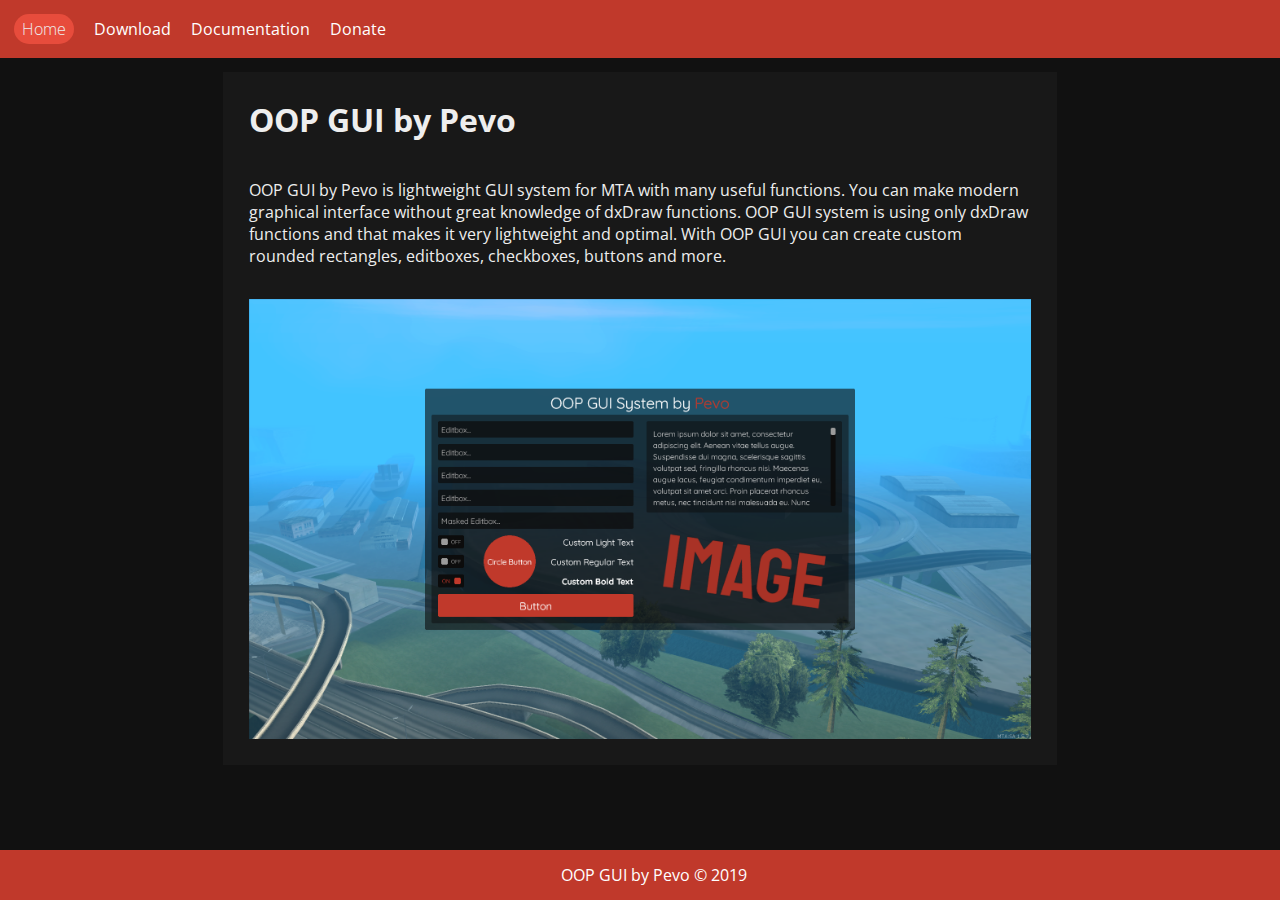
<file: GUI DOC/index.html>
<html>
  <head>
    <title>OOP GUI by Pevo</title>
    <link rel="stylesheet" href="beauty.css" />
    <link rel="stylesheet" href="style.css" />
  </head>

  <body>
    <nav>
      <div class="nav nav-xs-block purple padding_l">
        <a href="index.html"><button class="m radius_full">Home</button></a>
        <li><a href="download.html">Download</a></li>
        <li><a href="documentation.html">Documentation</a></li>
        <li><a href="donate.html">Donate</a></li>
      </div>
    </nav>

    <div class="padding_l">
      <div class="container flex-l flex-m">
        <div class="col textbox padding_m col-l-8 col-m-10 col-s-12 col-xs-12 pr" style="margin: auto">
          <h1>OOP GUI by Pevo</h1><br />
          <p>
            OOP GUI by Pevo is lightweight GUI system for MTA with many useful functions.
            You can make modern graphical interface without great knowledge of dxDraw functions.
            OOP GUI system is using only dxDraw functions and that makes it very lightweight and optimal.
            With OOP GUI you can create custom rounded rectangles, editboxes, checkboxes, buttons and
            more.
          </p>
          <img src="screen.png" style="padding: 16px; width: calc(100% - 32px);" />
        </div>
      </div>
      <br />
    </div><br />
    <footer>
      <div class="footer purple padding_l">
        OOP GUI by Pevo &copy 2019
      </div>
    </footer>
  </body>
</html>
</file>
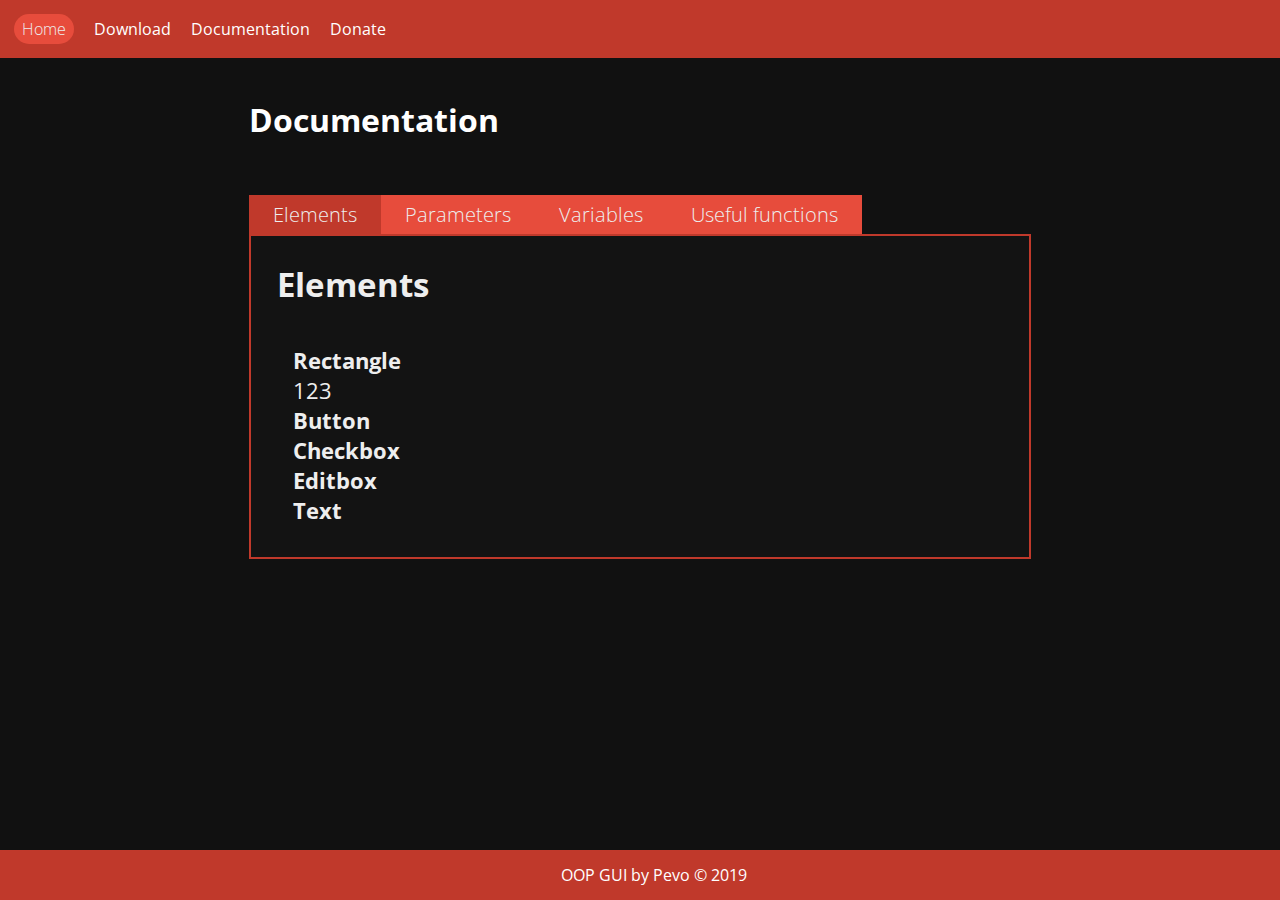
<file: GUI DOC/documentation.html>
<html>
  <head>
    <title>OOP GUI by Pevo - Documentation</title>
    <link rel="stylesheet" href="beauty.css" />
    <link rel="stylesheet" href="style.css" />
  </head>

  <body>
    <nav>
      <div class="nav nav-xs-block purple padding_l">
        <a href="index.html"><button class="m radius_full">Home</button></a>
        <li><a href="download.html">Download</a></li>
        <li><a href="documentation.html">Documentation</a></li>
        <li><a href="donate.html">Donate</a></li>
      </div>
    </nav>

    <div class="padding_l">
      <div class="container flex-l flex-m">
        <div class="col textbox padding_m col-l-8 col-m-10 col-s-12 col-xs-12 dark" style="margin: auto">
          <h1>Documentation</h1><br />
          <div style="padding: 16px">
            <button class="gray l docbttn" id="types_bttn">Elements</button><button
              class="gray l docbttn" id="parameters_bttn">Parameters</button><button class="gray l
              docbttn" id="variables_bttn">Variables</button><button class="gray l docbttn" id="usefulfunctions_bttn">Useful
              functions</button><br />

            <div id="types" class="docbox col textbox padding_m col-l-12 col-m-12 col-s-12 col-xs-12 gray">
              <h2>Elements</h2>
              <ul>
                <li><b>Rectangle</b><br>123</li>
                <li><b>Button</b></li>
                <li><b>Checkbox</b></li>
                <li><b>Editbox</b></li>
                <li><b>Text</b></li>
              </ul>
            </div>
            <div id="parameters" class="docbox col textbox padding_m col-l-12 col-m-12 col-s-12 col-xs-12 gray">
              <h2>Parameters of element</h2>
              <ul>
                <li>Legend</li>
                <li>
                  <span class="docp"><span class="t">[type of parameter]</span> parameter</span> - Required parameter<br />
                  <span class="docpo"><span class="t">[type of parameter]</span> [parameter]</span> - An optional parameter
                </li>
              </ul><br /><br />
              <ul>
                <li>
                  <span class="docp"><span class="t">[table]</span> position</span><br>
                  <ul>
                    <li>
                      <span class="docpo"><span class="t">[float]</span> x</span> - Horizontal position of element in px<br />
                      <span class="docpo"><span class="t">[float]</span> y</span> - Vertical position of element in px
                    </li>
                  </ul>
                </li><br />
                <li>
                  <span class="docp"><span class="t">[table]</span> size</span><br>
                  <ul>
                    <li>
                      <span class="docp"><span class="t">[float]</span> width</span> - Width of element (horizontal size) in px<br />
                      <span class="docp"><span class="t">[float]</span> height</span> - Height of element (vertical size) in px
                    </li>
                  </ul>
                </li><br />
                <li>
                  <span class="docpo"><span class="t">[table]</span> color</span><br>
                  <ul>
                    <li>
                      <span class="docp"><span class="t">[table]</span> background</span> - RGB color of background in table (ex. {255, 255, 255, 200})
                    </li>
                    <li>
                      <span class="docp"><span class="t">[table]</span> text</span> - RGB color of text in table (ex. {255, 255, 255, 200})
                    </li>
                    <li>
                      <span class="docp"><span class="t">[table]</span> placeholder</span> - RGB color of placeholder in table (ex. {255, 255, 255, 200})
                    </li>
                    <li>
                      <span class="docp"><span class="t">[table]</span> primary</span> - RGB color of primary in table (ex. {255, 255, 255, 200})
                    </li>
                    <li>
                      <span class="docp"><span class="t">[table]</span> inactive</span> - RGB color of inactive in table (ex. {255, 255, 255, 200})
                    </li>
                    <li>
                      <span class="docpo"><span class="t">[table]</span> focus</span> - RGB color of focus in table (ex. {255, 255, 255, 200})
                    </li>
                    <li>
                      <span class="docpo"><span class="t">[table]</span> hover</span> - RGB color of hover in table (ex. {255, 255, 255, 200})
                    </li>
                  </ul>
                </li><br />
                <li>
                  <span class="docp"><span class="t">[table]</span> font</span><br>
                  <ul>
                    <li>
                      <span class="docpo"><span class="t">[string]</span> name</span> - Name of font<br />
                      <span class="docpo"><span class="t">[float]</span> size</span> - Size of font
                    </li>
                  </ul>
                </li><br />
              </ul>
            </div>
            <div id="variables" class="docbox col textbox padding_m col-l-12 col-m-12 col-s-12 col-xs-12 gray">
              456
            </div>
            <div id="usefulfunctions" class="docbox col textbox padding_m col-l-12 col-m-12 col-s-12 col-xs-12 gray">
              654
            </div>
          </div>
        </div>
      </div>
      <br />
    </div><br />
    <footer>
      <div class="footer purple padding_l">
        OOP GUI by Pevo &copy 2019
      </div>
    </footer>


    <script>
      var currentPage = "types"

      var typesButton = document.getElementById("types_bttn")
      var parametersButton = document.getElementById("parameters_bttn")
      var variablesButton = document.getElementById("variables_bttn")
      var usefulfunctionsButton = document.getElementById("usefulfunctions_bttn")

      var types = document.getElementById("types")
      var parameters = document.getElementById("parameters")
      var variables = document.getElementById("variables")
      var usefulfunctions = document.getElementById("usefulfunctions")

      typesButton.className = "gray l docbttn docbttnclicked"
      parameters.style.display = "none"
      variables.style.display = "none"
      usefulfunctions.style.display = "none"

      typesButton.onclick = function() {
        typesButton.className = "gray l docbttn docbttnclicked"
        parametersButton.className = "gray l docbttn"
        variablesButton.className = "gray l docbttn"
        usefulfunctionsButton.className = "gray l docbttn"
        types.style.display = "inline-block"
        parameters.style.display = "none"
        variables.style.display = "none"
        usefulfunctions.style.display = "none"
      }

      parametersButton.onclick = function() {
        typesButton.className = "gray l docbttn"
        parametersButton.className = "gray l docbttn docbttnclicked"
        variablesButton.className = "gray l docbttn"
        usefulfunctionsButton.className = "gray l docbttn"
        types.style.display = "none"
        parameters.style.display = "inline-block"
        variables.style.display = "none"
        usefulfunctions.style.display = "none"
      }
      variablesButton.onclick = function() {
        typesButton.className = "gray l docbttn"
        parametersButton.className = "gray l docbttn"
        variablesButton.className = "gray l docbttn docbttnclicked"
        usefulfunctionsButton.className = "gray l docbttn"
        types.style.display = "none"
        parameters.style.display = "none"
        variables.style.display = "inline-block"
        usefulfunctions.style.display = "none"
      }

      usefulfunctionsButton.onclick = function() {
        typesButton.className = "gray l docbttn"
        parametersButton.className = "gray l docbttn"
        variablesButton.className = "gray l docbttn"
        usefulfunctionsButton.className = "gray l docbttn docbttnclicked"
        types.style.display = "none"
        parameters.style.display = "none"
        variables.style.display = "none"
        usefulfunctions.style.display = "inline-block"
      }

    </script>
  </body>
</html>
</file>
<file: GUI DOC/beauty.css>
@import url('https://fonts.googleapis.com/css?family=Open+Sans:300,400&display=swap');

* {
  font-family: 'Open Sans', sans-serif;
  outline: none;
}

:root {
  --borderColor: #999;
}

body {
  margin: 0px;
}

.textbox {
  background: #E4E4E4;
  padding: 10px;
}

a {
  text-decoration: none;
  color: inherit;
}

button, input[type=submit] {
  border: 1px solid var(--borderColor);
  background: #DDD;
  padding: 4px;
  padding-right: 8px;
  padding-left: 8px;
  font-size: 12px;
  transition: background 0.2s, border 0.2s, filter 0.2s;
  font-weight: 300;
}

button:hover, input[type=submit]:hover {

}

input[type=text], input[type=password], input[type=email], select, option {
  border: 1px solid var(--borderColor);
  box-sizing: border-box;
  font-size: 16px;
  padding: 6px;
}

select option:checked {
  background: #CCC;
  color: #000;
}

select option:not(:checked) {
  background: #EEE;
  color: #000;
}

.nav {
  width: 100%;
  box-sizing: border-box;
}

.nav > li {
  display: inline-block;
  padding-left: 16px;
}

@media (min-width: 0px) and (max-width: 768px) { /* EXTRA SMALL */
  .flex-xs {display: flex;}
}

@media (min-width: 769px) and (max-width: 992px) { /* SMALL */
  .flex-s {display: flex;}
}

@media (min-width: 993px) and (max-width: 1200px) { /* MEDIUM */
  .flex-m {display: flex;}
}

@media (min-width: 1201px) { /* LARGE */
  .flex-l {display: flex;}
}



@media (max-width: 768px) { /* EXTRA SMALL */
  .nav-xs-block > li {display: block; padding-left: 0px; padding-top: 16px;}
}

@media (max-width: 992px) { /* SMALL */
  .nav-s-block > li {display: block; padding-left: 0px; padding-top: 16px;}
}

@media (max-width: 1200px) { /* MEDIUM */
  .nav-m-block > li {display: block; padding-left: 0px; padding-top: 16px;}
}

@media (min-width: 1201px) { /* LARGE */
  .nav-l-block > li {display: block; padding-left: 0px; padding-top: 16px;}
}

.nav > li:first-child {
  padding-left: 0px;
}

.footer {
  position: fixed;
  left: 0;
  bottom: 0;
  width: 100%;
  text-align: center;
}

.container {
  font-size: 0px;
  box-sizing: border-box;
  width: 100%;
}

.container > .col {
  display: inline-block;
  font-size: 16px;
}

.col {
  display: inline-block;
  box-sizing: border-box;
}

/* TEXT SIZES */

.xs {font-size: 10px !important;}
.s  {font-size: 12px !important;}
.m  {font-size: 16px !important;}
.l  {font-size: 20px !important;}
.xl {font-size: 24px !important;}
.xxl {font-size: 32px !important;}

/* COLORS */

.light {background: #E0E0E0; color: #555; border-color: #D5D5D5;} .light:hover {border-color: #D3D3D3;}
.gray {background: #A0A0A0; color: white; border-color: #989898;} .gray:hover {border-color: #929292;}
.dark {background: #222223; color: white; border-color: #202021;} .dark:hover {border-color: #151516;}
.verydark {background: #121213; color: white; border-color: #101011;} .dark:hover {border-color: #050506;}
.red {background: #E84118; color: white; border-color: #E43812;} .red:hover {border-color: #A52008;}
.green {background: #44BD32; color: white; border-color: #40BA26;} .green:hover {border-color: #349D20;}
.blue {background: #0097E6; color: white; border-color: #0092E1;} .blue:hover {border-color: #0072B1;}
.orange {background: #E84118; color: white; border-color: #E03515;} .orange:hover {border-color: #B82108;}

/* RADIUS */
.radius_xs {border-radius: 2px !important;}
.radius_s {border-radius: 4px !important;}
.radius_m {border-radius: 6px !important;}
.radius_l {border-radius: 12px !important;}
.radius_xl {border-radius: 18px !important;}
.radius_full {border-radius: 1em !important;}

/* PADDINGS */
.padding_xs {padding: 4px !important;}
.padding_s {padding: 6px !important;}
.padding_m {padding: 10px !important;}
.padding_l {padding: 14px !important;}




/*
xs   0 - 768
s  768 - 992
m  992 - 1200
l 1200 - ...
*/

@media (min-width: 0px) { /* EXTRA SMALL */
  .col-l-12 {width: 100%;}
  .col-l-11 {width: 91.666666%;}
  .col-l-10 {width: 83.333333%;}
  .col-l-9 {width: 75%;}
  .col-l-8 {width: 66.666666%;}
  .col-l-7 {width: 58.333333%;}
  .col-l-6 {width: 50%;}
  .col-l-5 {width: 41.666666%;}
  .col-l-4 {width: 33.333333%;}
  .col-l-3 {width: 25%;}
  .col-l-2 {width: 16.666666%;}
  .col-l-1 {width: 8.333333%;}

  .col-m-12 {width: 100%;}
  .col-m-11 {width: 91.666666%;}
  .col-m-10 {width: 83.333333%;}
  .col-m-9 {width: 75%;}
  .col-m-8 {width: 66.666666%;}
  .col-m-7 {width: 58.333333%;}
  .col-m-6 {width: 50%;}
  .col-m-5 {width: 41.666666%;}
  .col-m-4 {width: 33.333333%;}
  .col-m-3 {width: 25%;}
  .col-m-2 {width: 16.666666%;}
  .col-m-1 {width: 8.333333%;}

  .col-s-12 {width: 100%;}
  .col-s-11 {width: 91.666666%;}
  .col-s-10 {width: 83.333333%;}
  .col-s-9 {width: 75%;}
  .col-s-8 {width: 66.666666%;}
  .col-s-7 {width: 58.333333%;}
  .col-s-6 {width: 50%;}
  .col-s-5 {width: 41.666666%;}
  .col-s-4 {width: 33.333333%;}
  .col-s-3 {width: 25%;}
  .col-s-2 {width: 16.666666%;}
  .col-s-1 {width: 8.333333%;}

  .col-xs-12 {width: 100%;}
  .col-xs-11 {width: 91.666666%;}
  .col-xs-10 {width: 83.333333%;}
  .col-xs-9 {width: 75%;}
  .col-xs-8 {width: 66.666666%;}
  .col-xs-7 {width: 58.333333%;}
  .col-xs-6 {width: 50%;}
  .col-xs-5 {width: 41.666666%;}
  .col-xs-4 {width: 33.333333%;}
  .col-xs-3 {width: 25%;}
  .col-xs-2 {width: 16.666666%;}
  .col-xs-1 {width: 8.333333%;}
}

@media (min-width: 768px) { /* SMALL */
  .col-l-12 {width: 100%;}
  .col-l-11 {width: 91.666666%;}
  .col-l-10 {width: 83.333333%;}
  .col-l-9 {width: 75%;}
  .col-l-8 {width: 66.666666%;}
  .col-l-7 {width: 58.333333%;}
  .col-l-6 {width: 50%;}
  .col-l-5 {width: 41.666666%;}
  .col-l-4 {width: 33.333333%;}
  .col-l-3 {width: 25%;}
  .col-l-2 {width: 16.666666%;}
  .col-l-1 {width: 8.333333%;}

  .col-m-12 {width: 100%;}
  .col-m-11 {width: 91.666666%;}
  .col-m-10 {width: 83.333333%;}
  .col-m-9 {width: 75%;}
  .col-m-8 {width: 66.666666%;}
  .col-m-7 {width: 58.333333%;}
  .col-m-6 {width: 50%;}
  .col-m-5 {width: 41.666666%;}
  .col-m-4 {width: 33.333333%;}
  .col-m-3 {width: 25%;}
  .col-m-2 {width: 16.666666%;}
  .col-m-1 {width: 8.333333%;}

  .col-s-12 {width: 100%;}
  .col-s-11 {width: 91.666666%;}
  .col-s-10 {width: 83.333333%;}
  .col-s-9 {width: 75%;}
  .col-s-8 {width: 66.666666%;}
  .col-s-7 {width: 58.333333%;}
  .col-s-6 {width: 50%;}
  .col-s-5 {width: 41.666666%;}
  .col-s-4 {width: 33.333333%;}
  .col-s-3 {width: 25%;}
  .col-s-2 {width: 16.666666%;}
  .col-s-1 {width: 8.333333%;}
}

@media (min-width: 992px) { /* MEDIUM */
  .col-l-12 {width: 100%;}
  .col-l-11 {width: 91.666666%;}
  .col-l-10 {width: 83.333333%;}
  .col-l-9 {width: 75%;}
  .col-l-8 {width: 66.666666%;}
  .col-l-7 {width: 58.333333%;}
  .col-l-6 {width: 50%;}
  .col-l-5 {width: 41.666666%;}
  .col-l-4 {width: 33.333333%;}
  .col-l-3 {width: 25%;}
  .col-l-2 {width: 16.666666%;}
  .col-l-1 {width: 8.333333%;}

  .col-m-12 {width: 100%;}
  .col-m-11 {width: 91.666666%;}
  .col-m-10 {width: 83.333333%;}
  .col-m-9 {width: 75%;}
  .col-m-8 {width: 66.666666%;}
  .col-m-7 {width: 58.333333%;}
  .col-m-6 {width: 50%;}
  .col-m-5 {width: 41.666666%;}
  .col-m-4 {width: 33.333333%;}
  .col-m-3 {width: 25%;}
  .col-m-2 {width: 16.666666%;}
  .col-m-1 {width: 8.333333%;}
}

@media (min-width: 1200px) { /* LARGE */
  .col-l-12 {width: 100%;}
  .col-l-11 {width: 91.666666%;}
  .col-l-10 {width: 83.333333%;}
  .col-l-9 {width: 75%;}
  .col-l-8 {width: 66.666666%;}
  .col-l-7 {width: 58.333333%;}
  .col-l-6 {width: 50%;}
  .col-l-5 {width: 41.666666%;}
  .col-l-4 {width: 33.333333%;}
  .col-l-3 {width: 25%;}
  .col-l-2 {width: 16.666666%;}
  .col-l-1 {width: 8.333333%;}
}
</file>
<file: GUI DOC/style.css>
@import url('https://fonts.googleapis.com/css?family=Open+Sans&display=swap');

* {
  font-family: 'Open Sans', sans-serif;
}

body {
  margin: 0;
  background: #111;
}

:root {
  --defaultColor: #c0392b;
  --defaultColorHover: #e74c3c;
  --defaultColorHover2: #F94141;
}

.purple {background: #c0392b; color: white; border-color: #c0392b;} .purple:hover {border-color: #c0392b;}

h1, h2 {
  margin: 0;
  padding: 16px;
}

p {
  margin: 0;
  padding: 16px;
  padding-top: 0;
}

.docbttn {
  padding: 24px;
  padding-top: 6px;
  padding-bottom: 6px;
  margin: 0;
  border: 0;
  background: var(--defaultColorHover);
  color: #EEE;
}

.docbttn:hover {
  border: 0;
  background: var(--defaultColor);
}

.docbttnclicked {
  background: var(--defaultColor);
}

.docbox {
  border: 2px solid var(--defaultColor);
  background: #131313;
  font-size: 22px;
  color: #EEE;
}

.docbox:hover {
  border: 2px solid var(--defaultColor);
}

.docp {
  color: var(--defaultColor);
}

.docpo {
  color: #f1c40f;
}

ul > li {
  list-style-type: none;
  margin-left: -8px;
}

.t {
  color: #3498db;
  font-weight: 400;
}

.dark {
  background: transparent;
}

.pr {
  background: #181818;
  color: #EEE;
}

nav > div > a > button {
  background: var(--defaultColorHover);
  color: #EEE;
  border: 0;
}

nav > div > a > button:hover {
  background: var(--defaultColorHover2);
  border: 0;
}
</file>
